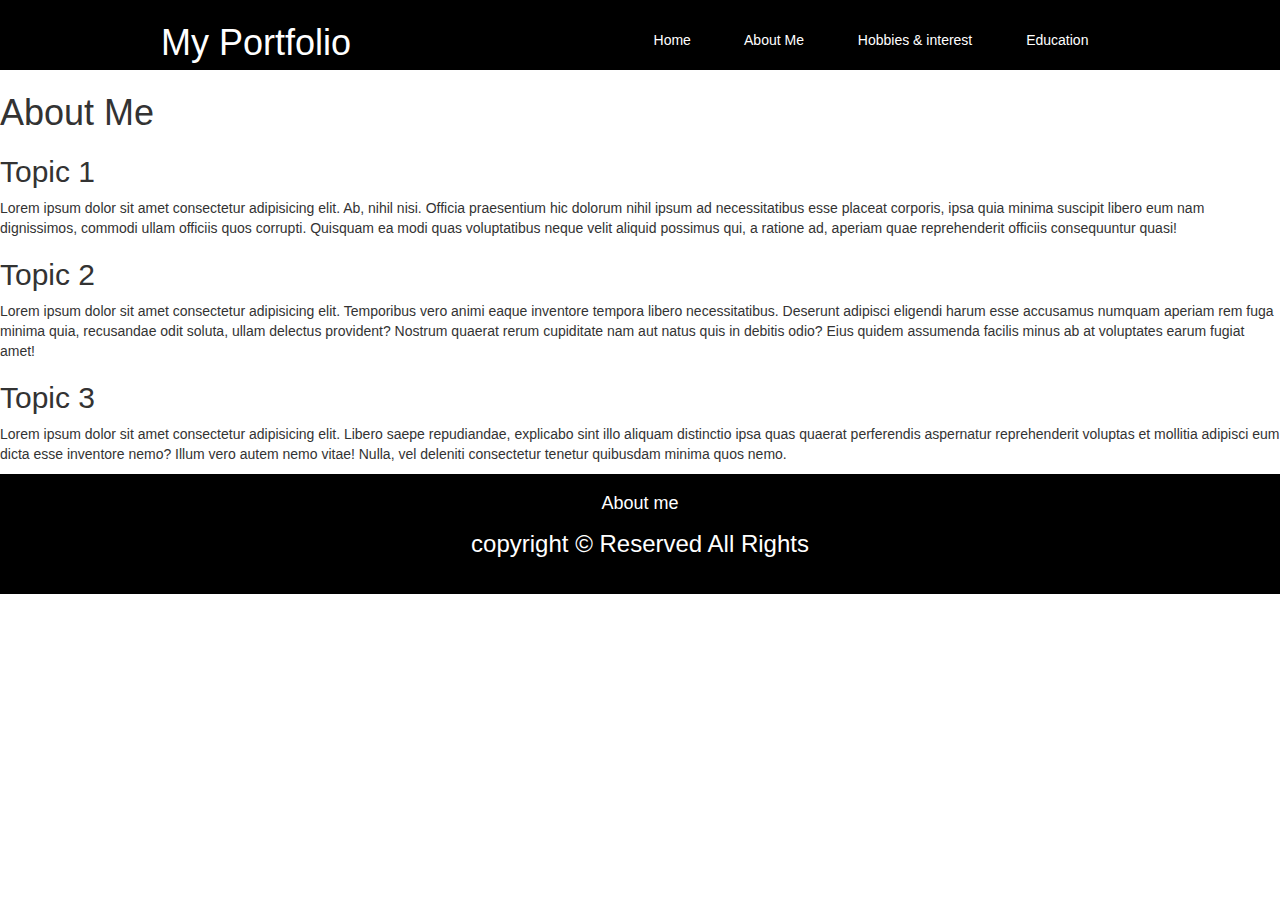
<file: Aboutme.html>
<!DOCTYPE html>
<html lang="en">

<head>
    <meta charset="UTF-8">
    <meta http-equiv="X-UA-Compatible" content="IE=edge">
    <meta name="viewport" content="width=device-width, initial-scale=1.0">
    <link rel="stylesheet" href="https://maxcdn.bootstrapcdn.com/bootstrap/3.4.1/css/bootstrap.min.css">
    <script src="https://ajax.googleapis.com/ajax/libs/jquery/3.5.1/jquery.min.js"></script>
    <script src="https://maxcdn.bootstrapcdn.com/bootstrap/3.4.1/js/bootstrap.min.js"></script>
    <title>Document</title>
    <link rel="stylesheet" href="style.css">
</head>

<body>
    <header>
        <nav>
            <section class="brand">
                <h1>My Portfolio</h1>
            </section>
            <section class="About_Right">
                <a href="index.html">Home</a>
                <a href="Aboutme.html">About Me</a>
                <a href="Hobbies&interest.html">Hobbies & interest</a>
                <a href="Education.html">Education</a>
            </section>
        </nav>
    </header>
    <H1>About Me</H1>
    <article>
        <h2>Topic 1</h2>
        <p>Lorem ipsum dolor sit amet consectetur adipisicing elit. Ab, nihil nisi. Officia praesentium hic dolorum nihil ipsum ad necessitatibus esse placeat corporis, ipsa quia minima suscipit libero eum nam dignissimos, commodi ullam officiis quos corrupti. Quisquam ea modi quas voluptatibus neque velit aliquid possimus qui, a ratione ad, aperiam quae reprehenderit officiis consequuntur quasi!</p>

        <h2>Topic 2</h2>
        <p>Lorem ipsum dolor sit amet consectetur adipisicing elit. Temporibus vero animi eaque inventore tempora libero necessitatibus. Deserunt adipisci eligendi harum esse accusamus numquam aperiam rem fuga minima quia, recusandae odit soluta, ullam delectus provident? Nostrum quaerat rerum cupiditate nam aut natus quis in debitis odio? Eius quidem assumenda facilis minus ab at voluptates earum fugiat amet!</p>

        <h2>Topic 3</h2>
        <p>Lorem ipsum dolor sit amet consectetur adipisicing elit. Libero saepe repudiandae, explicabo sint illo aliquam distinctio ipsa quas quaerat perferendis aspernatur reprehenderit voluptas et mollitia adipisci eum dicta esse inventore nemo? Illum vero autem nemo vitae! Nulla, vel deleniti consectetur tenetur quibusdam minima quos nemo.</p>
    </article>
    </div>
    <footer>
        <h4>About me</h4>
        <div>copyright © Reserved All Rights</div>
    </footer>

</body>

</html>
</file>
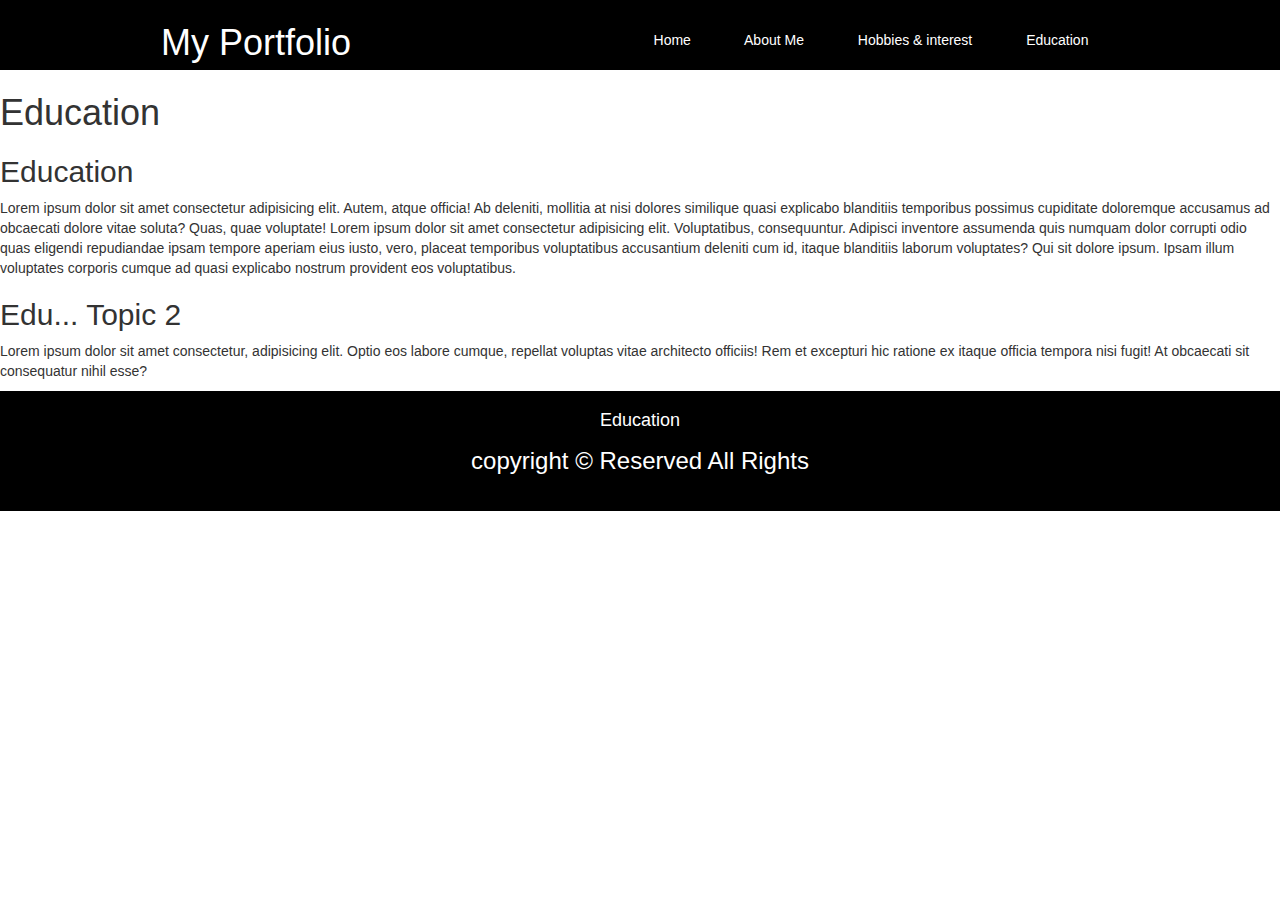
<file: Education.html>
<!DOCTYPE html>
<html lang="en">

<head>
    <meta charset="UTF-8">
    <meta http-equiv="X-UA-Compatible" content="IE=edge">
    <meta name="viewport" content="width=device-width, initial-scale=1.0">
    <link rel="stylesheet" href="https://maxcdn.bootstrapcdn.com/bootstrap/3.4.1/css/bootstrap.min.css">
    <script src="https://ajax.googleapis.com/ajax/libs/jquery/3.5.1/jquery.min.js"></script>
    <script src="https://maxcdn.bootstrapcdn.com/bootstrap/3.4.1/js/bootstrap.min.js"></script>
    <title>Document</title>
    <link rel="stylesheet" href="style.css">
</head>

<body>

    <header>
        <nav>
            <section class="brand">
                <h1>My Portfolio</h1>
            </section>
            <section class="About_Right">
                <a href="index.html">Home</a>
                <a href="Aboutme.html">About Me</a>
                <a href="Hobbies&interest.html">Hobbies & interest</a>
                <a href="Education.html">Education</a>
            </section>
        </nav>
    </header>
    <H1>Education</H1>
    <section>
        <h2>Education </h2>
        <p>
            Lorem ipsum dolor sit amet consectetur adipisicing elit. Autem, atque officia! Ab deleniti, mollitia at nisi
            dolores similique quasi explicabo blanditiis temporibus possimus cupiditate doloremque accusamus ad
            obcaecati dolore vitae soluta? Quas, quae voluptate!

            Lorem ipsum dolor sit amet consectetur adipisicing elit. Voluptatibus, consequuntur. Adipisci inventore
            assumenda quis numquam dolor corrupti odio quas eligendi repudiandae ipsam tempore aperiam eius iusto, vero,
            placeat temporibus voluptatibus accusantium deleniti cum id, itaque blanditiis laborum voluptates? Qui sit
            dolore ipsum. Ipsam illum voluptates corporis cumque ad quasi explicabo nostrum provident eos voluptatibus.
        </p>
        <h2>Edu... Topic 2</h2>
        <p>Lorem ipsum dolor sit amet consectetur, adipisicing elit. Optio eos labore cumque, repellat voluptas vitae architecto officiis! Rem et excepturi hic ratione ex itaque officia tempora nisi fugit! At obcaecati sit consequatur nihil esse?</p>
    </section>
    </div>
    
    <footer>
        <h4>Education</h4>
        <div>copyright © Reserved All Rights</div>
    </footer>
</body>

</html>
</file>
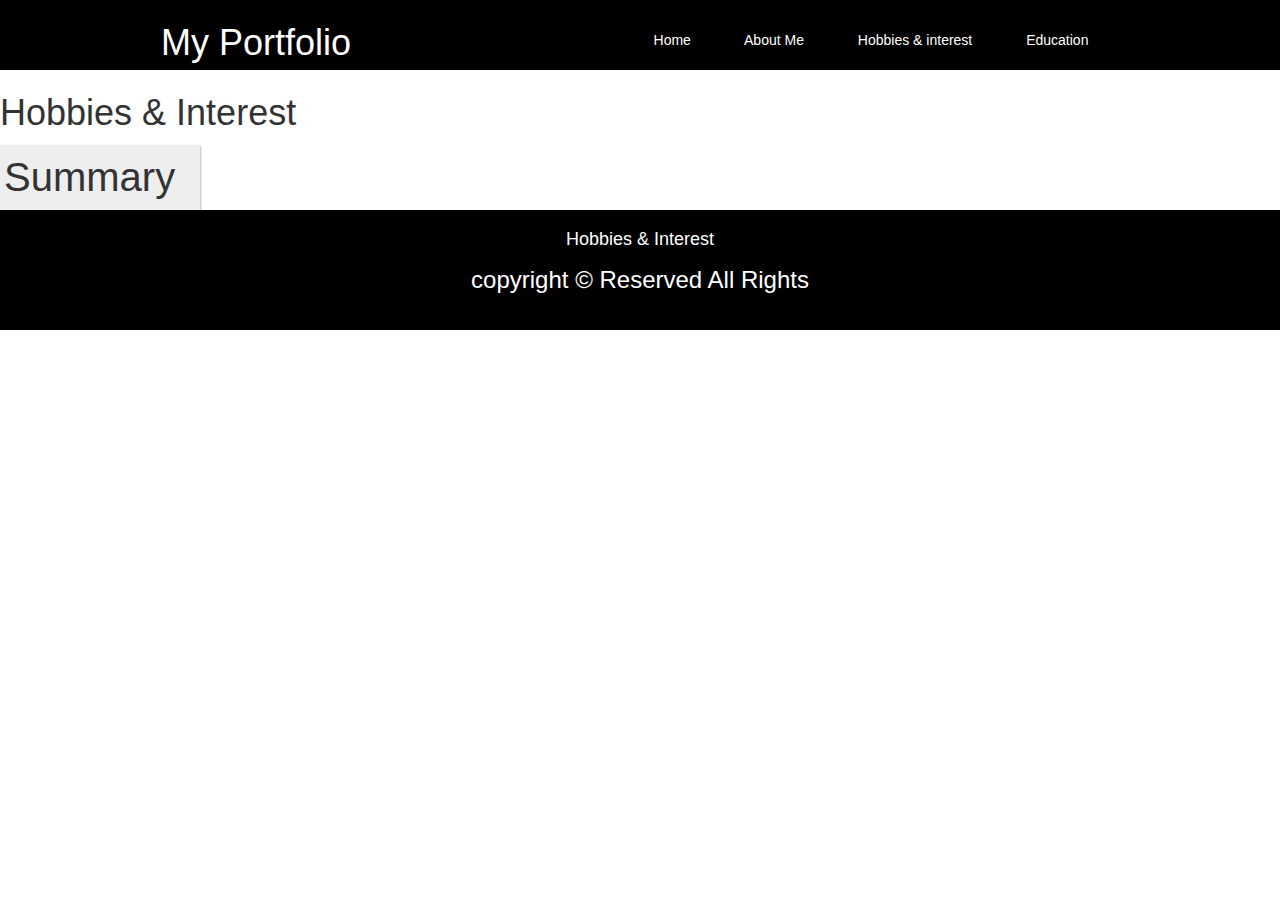
<file: Hobbies&interest.html>
<!DOCTYPE html>
<html lang="en">

<head>
    <meta charset="UTF-8">
    <meta http-equiv="X-UA-Compatible" content="IE=edge">
    <meta name="viewport" content="width=device-width, initial-scale=1.0">
    <link rel="stylesheet" href="https://maxcdn.bootstrapcdn.com/bootstrap/3.4.1/css/bootstrap.min.css">
    <script src="https://ajax.googleapis.com/ajax/libs/jquery/3.5.1/jquery.min.js"></script>
    <script src="https://maxcdn.bootstrapcdn.com/bootstrap/3.4.1/js/bootstrap.min.js"></script>
    <title>Document</title>
    <link rel="stylesheet" href="style.css">
</head>

<body>
    <header>
        <nav>
            <section class="brand">
                <h1>My Portfolio</h1>
            </section>
            <section class="About_Right">
                <a href="index.html">Home</a>
                <a href="Aboutme.html">About Me</a>
                <a href="Hobbies&interest.html">Hobbies & interest</a>
                <a href="Education.html">Education</a>
            </section>
        </nav>
    </header>
    <h1>Hobbies & Interest</h1>
    <div class="box">
        <details>
            <summary >Summary </summary>
            <p>Epcot is a theme park at Walt Disney World Resort featuring exciting attractions, international
                pavilions, award-winning fireworks and seasonal special events. Lorem ipsum dolor sit amet consectetur adipisicing elit. Exercitationem in optio vero quod perferendis vel iure quibusdam, totam sunt quas possimus sit, accusamus est qui tenetur sapiente provident nesciunt. Quod iste autem blanditiis reiciendis.</p>
        </details>
    </div>
    
    <footer>
        <h4>Hobbies & Interest</h4>
        <div>copyright © Reserved All Rights</div>
    </footer>

</body>

</html>
</file>
<file: style.css>
body{
  margin: 0;
  padding: 0;
}
header {
  background-color: black;
  color: white;
  height: 70px;
}

.brand {
  width: 40%;
  height: 70px;
  float: left;
  text-align: center;
}

.About_Right {
  width: 60%;
  text-align: center;
  float: right;
  height: 70px;
}

h1 {
  line-height: 45px;
}

a {
  color: white;
  margin-right: 50px;
  line-height: 80px;
}

.Aboutleft_image {
  width: 40%;
  text-align: center;
  height: 400px;
  float: left;
}

.Right_sec {
  width: 60%;
  float: right;
  height: 400px;
}

.col3 {
  float: left;
  width: 25%;
  padding: 30px;
  box-sizing: border-box;
  text-align: center;
}

img {
  border-radius: 50%;
  margin-top: 150px;
}

.info {
  margin-top: 150px;
}

.About_mainMid {
  width: 100%;
  text-align: center;
}

.footer {
  text-align: center;
  color: white;
  background-color: black;
  height: 120px;
  padding: 10px;
  line-height: 40px;
  font-size: x-large;
}
.sum_tag{
  background-color: bisque;
  border-radius: 6px;
  border: 2px solid black;
  font-size: 30px;
  width: 150px;
}
footer {
  text-align: center;
  color: white;
  background-color: black;
  height: 120px;
  padding: 10px;
  line-height: 40px;
  font-size: x-large;
  top: 10px;
}
details > summary {
  padding: 4px;
  width: 200px;
  background-color: #eeeeee;
  border: none;
  font-size: 40px;
  box-shadow: 1px 1px 2px #bbbbbb;
  cursor: pointer;
}

details > p {
  background-color: #eeeeee;
  padding: 4px;
  margin: 0;
  box-shadow: 1px 1px 2px #bbbbbb;
}
</file>
